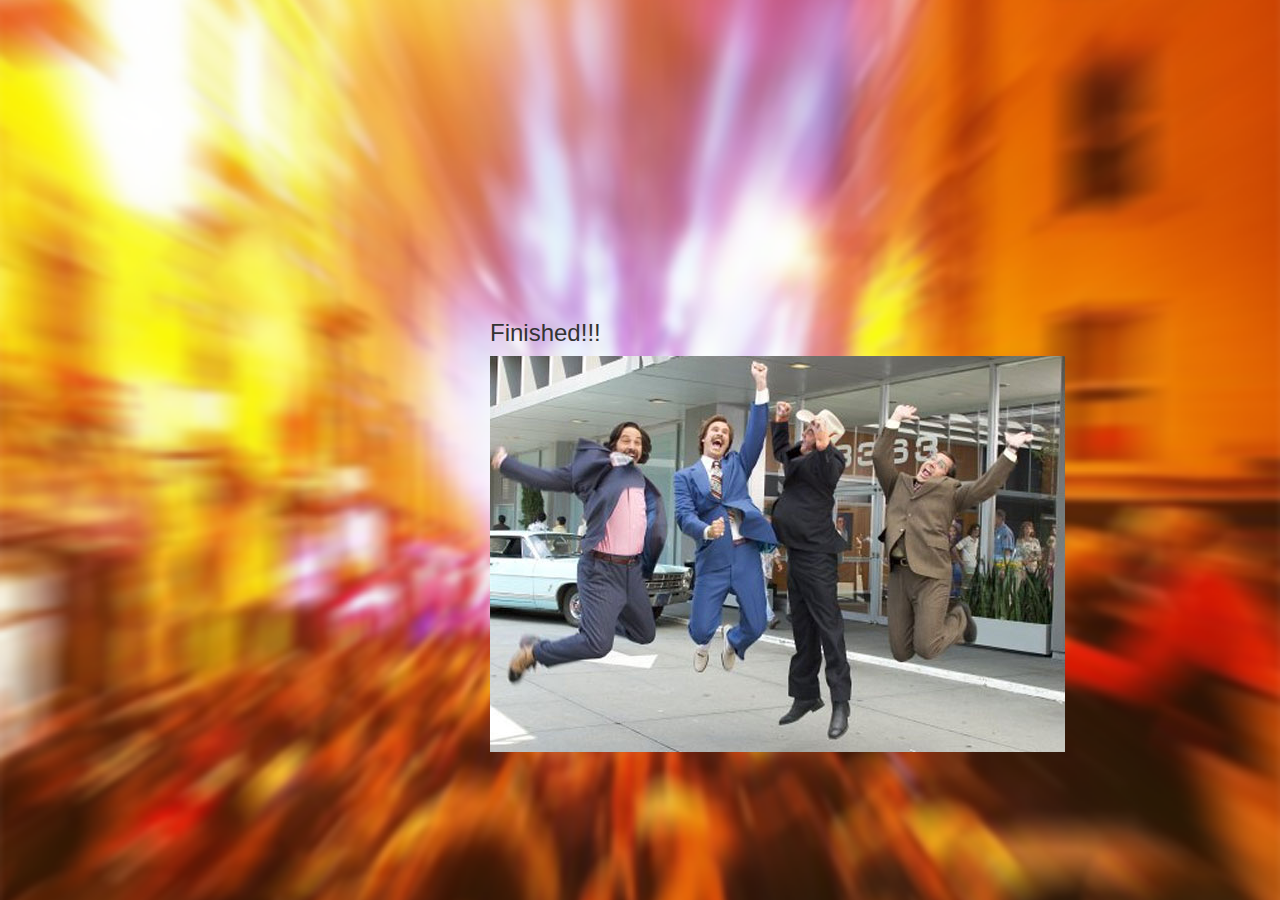
<file: src/main/webapp/finished.html>
<html>
<head>
    <title>Playlist Generator</title>
    <meta name="viewport" content="width=device-width, initial-scale=1.0">
    <!-- Bootstrap -->
    <link href="stylesheets/bootstrap.css" rel="stylesheet" media="screen">
    <link href="stylesheets/main.css" rel="stylesheet">
</head>

<body>
<div class=center>
<h3>Finished!!!</h3>
<div class="image"></div>​
</div>
</body>
</html>
</file>
<file: src/main/webapp/stylesheets/main.css>
body {
  padding-top: 40px;
  padding-bottom: 40px;
  background: url(images/background.png) no-repeat center center fixed;
  -webkit-background-size: cover;
  -moz-background-size: cover;
  -o-background-size: cover;
  background-size: cover;
}

.form-signin {
  max-width: 330px;
  padding: 15px;
  margin: 0 auto;
}
.form-signin .form-signin-heading,
.form-signin .checkbox {
  margin-bottom: 10px;
}
.form-signin .checkbox {
  font-weight: normal;
}
.form-signin input[type="text"],
.form-signin input[type="password"] {
  position: relative;
  font-size: 16px;
  height: auto;
  padding: 10px;
  -webkit-box-sizing: border-box;
     -moz-box-sizing: border-box;
          box-sizing: border-box;
}

.center {
   width: 300px;
   height: 300px;
   position: absolute;
   left: 50%;
   top: 50%; 
   margin-left: -150px;
   margin-top: -150px;
}

.image {
  content: url(images/anchorman-jump.jpg);	
}
.form-signin input[type="text"]:focus,
.form-signin input[type="password"]:focus {
  z-index: 2;
}
.form-signin input[type="text"] {
  margin-bottom: -1px;
  border-bottom-left-radius: 0;
  border-bottom-right-radius: 0;
}
.form-signin input[type="password"] {
  margin-bottom: 10px;
  border-top-left-radius: 0;
  border-top-right-radius: 0;
}
</file>
